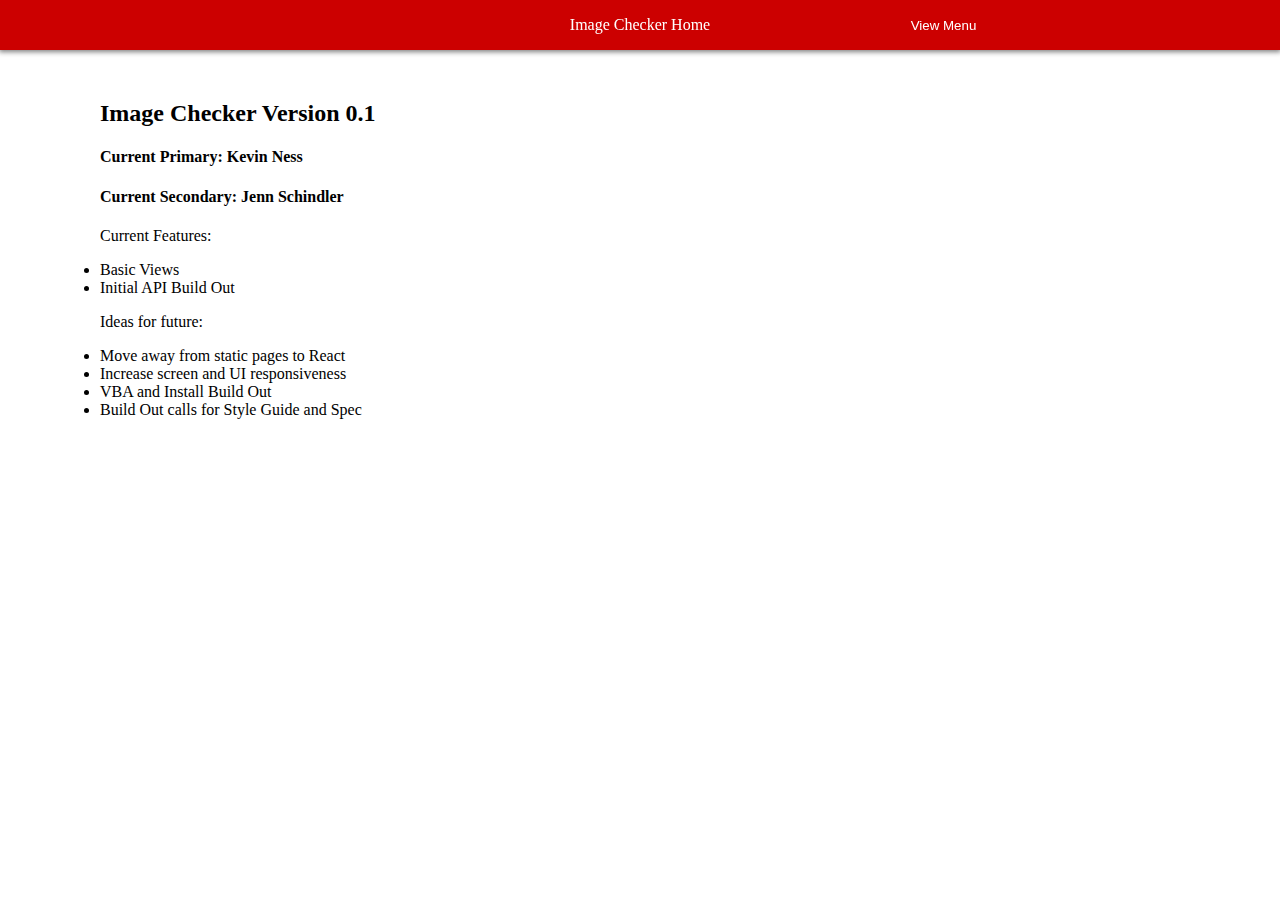
<file: public/index.html>
<!DOCTYPE html>

<html lang="en" xmlns="http://www.w3.org/1999/xhtml">
<head>
    <meta charset="utf-8" />
    <title>Image Checker</title>
    <link rel="stylesheet" type="text/css" href=".\css\navbar.css">

</head>
<body>
    <!--Should just try div's instead of buttons -->
    <div id="nav" class="navbar">
        <div class="controlbtns">
        </div>
        <div id="navbarHeader">
            <p id="header">Image Checker Home</p>
        </div>
        <div class="historybtns">
            <button onclick="location.href='./views/'">View Menu</button>
        </div>
    </div>
    
    <div class="main-container" style="margin: 100px">
        <H2>Image Checker Version 0.1</H2>
        <h4>Current Primary: Kevin Ness</h4>
        <h4>Current Secondary: Jenn Schindler</h4>
        <p>Current Features:</p>
        <li>Basic Views</li>
        <li>Initial API Build Out</li>
        <p>Ideas for future:</p>
        <li>Move away from static pages to React</li>
        <li>Increase screen and UI responsiveness</li>
        <li>VBA and Install Build Out</li>
        <li>Build Out calls for Style Guide and Spec</li>
    </div>

</body>
</html>
</file>
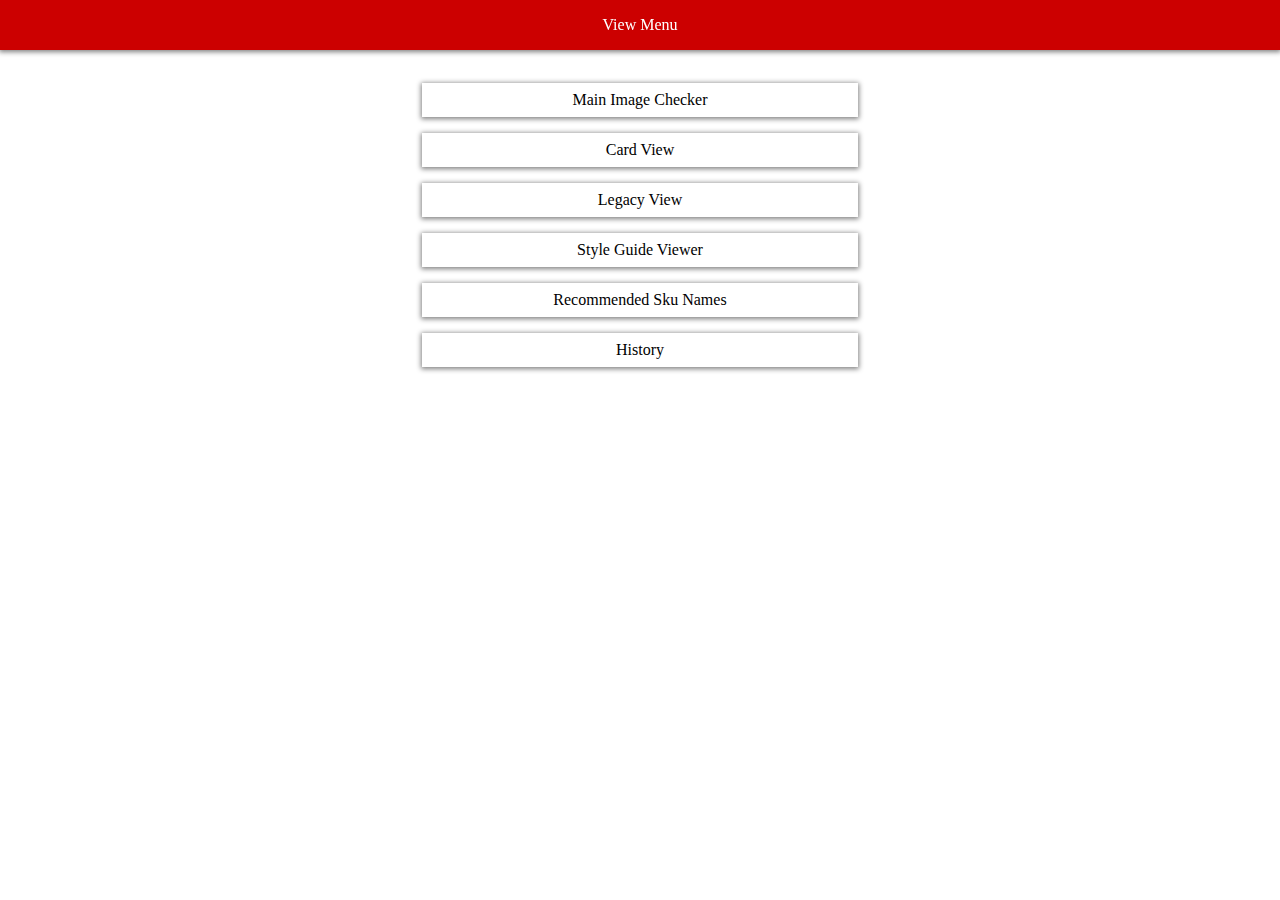
<file: public/views/index.html>
<!DOCTYPE html>

<html lang="en" xmlns="http://www.w3.org/1999/xhtml">
<head>
    <meta charset="utf-8" />
    <title>View Menu</title>
    <link rel="stylesheet" type="text/css" href="..\css\navbar.css">
    <link rel="stylesheet" type="text/css" href="..\css\viewsMenu.css">

</head>
<body>
    <div id="nav" class="navbar">
        <div class="controlbtns"></div>
        <div id="navbarHeader">
            <p id="header">View Menu</p>
        </div>
        <div class="historybtns"></div>
    </div>
    <div class="main-container">
        <div class="node-container">
            <div class="view-node" onclick="location.href='./main.html'">Main Image Checker</div>
            <div class="view-node" onclick="location.href='./cards.html'">Card View</div>
            <div class="view-node" onclick="location.href='./Legacy.html'">Legacy View</div>
            <div class="view-node" onclick="location.href='./StyleGuideViewer.html'">Style Guide Viewer</div>
            <div class="view-node" onclick="location.href='./SkuNameRec.html'">Recommended Sku Names</div>
            <div class="view-node" onclick="location.href='./history.html'">History</div>
        </div>

    </div>


</body>
</file>
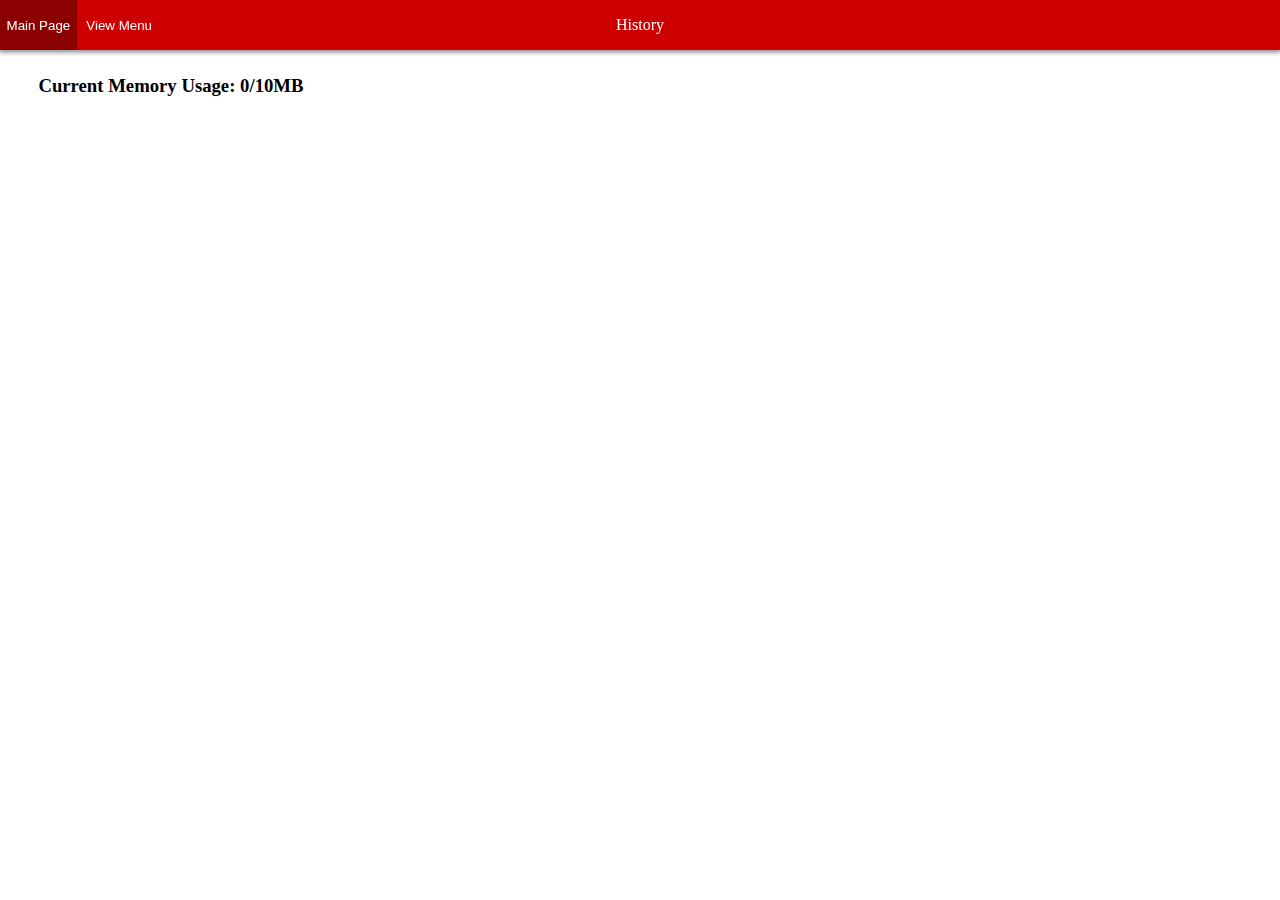
<file: public/views/history.html>
<!DOCTYPE html>

<html lang="en" xmlns="http://www.w3.org/1999/xhtml">
<head>
    <meta charset="utf-8" />
    <title>Image Checker History</title>
    <script type="text/javascript" src="..\scripts\historyloader.js"></script>
    <link rel="stylesheet" type="text/css" href="..\css\navbar.css">
    <link rel="stylesheet" type="text/css" href="..\css\history.css">
</head>
<body>
    <!--Should just try div's instead of buttons -->
    <div id="nav" class="navbar">
        <div class="controlbtns">
            <button onclick="location.href='./main.html'">Main Page</button>
            <button onclick="location.href='./index.html'">View Menu</button>
        </div>
        <div id="navbarHeader">
            <p id="header">History</p>
        </div>
        <div class="historybtns">
        </div>
    </div>
    <div class="main-container">
        <h3 id="memory-message"></h3>
        <div id="nodes" class="node-container"></div>
    </div>
</body>
</file>
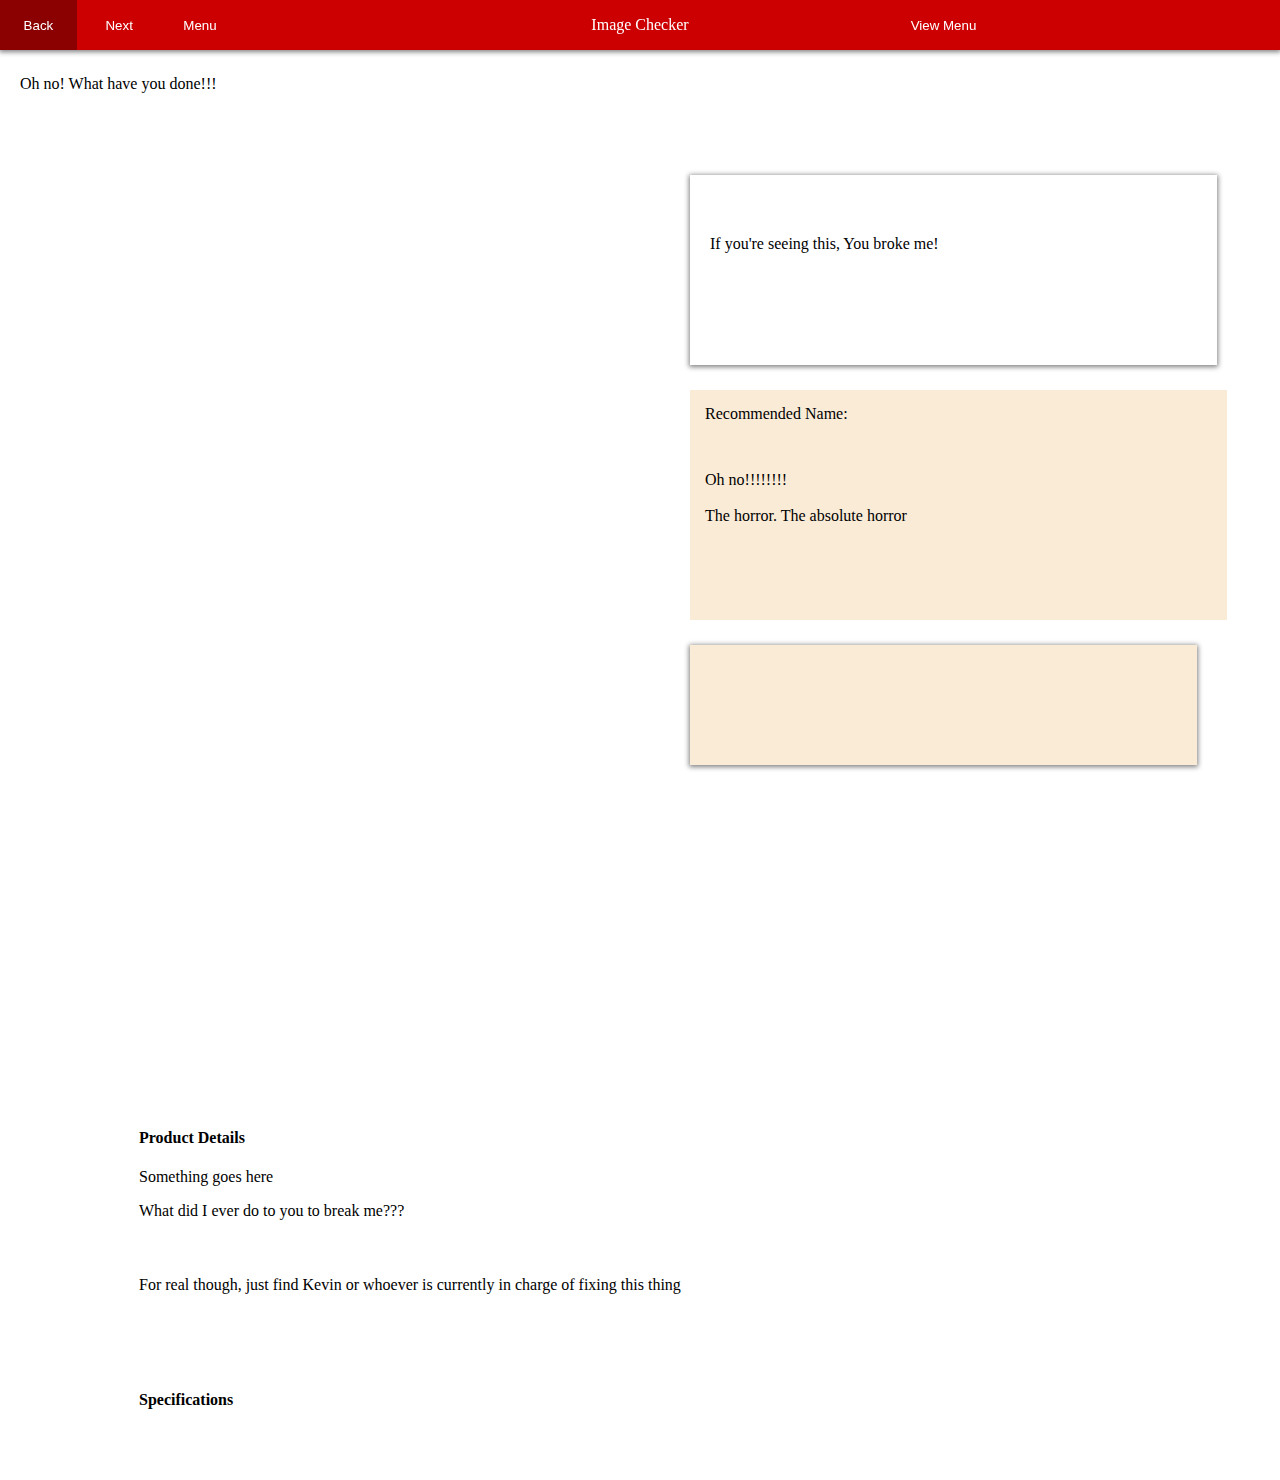
<file: public/views/main.html>
<!DOCTYPE html>

<html lang="en" xmlns="http://www.w3.org/1999/xhtml">
<head>
    <meta charset="utf-8" />
    <title>Image Checker</title>
    <script type="text/javascript" src="..\scripts\mainOnLoad.js"></script>
    <script type="text/javascript" src="..\scripts\imagezoom.js"></script>
    <script type="text/javascript" src="..\scripts\viewFunctionLib.js"></script>
    <script type="text/javascript" src="..\scripts\generator.js"></script>
    <link rel="stylesheet" type="text/css" href="..\css\navbar.css">
    <link rel="stylesheet" type="text/css" href="..\css\Main.css">

</head>
<body>
    <!--Should just try div's instead of buttons -->
    <div id="nav" class="navbar">
        <div class="controlbtns">
            <button id="Back" onclick="lastindex()">Back</button>
            <button id="Next" onclick="nextindex()">Next</button>
            <button id="MenuBtn" onclick="openmenu()">Menu</button>
        </div>
        <div id="navbarHeader">
            <p id="header">Image Checker</p>
        </div>
        <div class="historybtns">
            <button onclick="location.href='./index.html'">View Menu</button>
        </div>
    </div>
    <div id="Menu">
	<div class="MenuTop">
        <div class="Message" id="MenuMessage"></div>
        <div class="CloseBtn"><button id="MenuClose" onclick="closemenu()" style="float:right;">Close</button></div>
    </div>
	<div id="MenuBlocks"></div>
    </div>
    <div class="container">
        <div id="PPH" class="PPHBar">Oh no! What have you done!!!</div>
        <div class="top-data-container">
            <div class="ImageGallery">
                <div id="CentralImage" class="Central"></div>
                <div id="ImageGrid" class="Grid"></div>
            </div>
            <div id="ImageZoom" class="img-zoom-result"></div>
            <div class="TitleContainer">
                <div class="SkuNameBlock">
		            <div class="BlockTop" id="SkuChart"></div>
            	    <div id="SkuName">If you're seeing this, You broke me!</div>
		            <div class="BlockTop" id="SkuNumbersChart"></div>
                </div>
                <div id="StyleGuideBlock">
                    <div id="RecTitle">Recommended Name: </div>
                    <div id="GenName"></div>
		            <div id="SGClass">Oh no!!!!!!!!</div>
                    <div id="StyleGuide">The horror. The absolute horror</div>
	            </div>
	            <div class="InfoBlock" id="ExtraInfo"></div>
            </div>
        </div>

        <div class="WrittenContentContainer">
            <h4>Product Details</h4>
            <p id="headliner">Something goes here</p>
            <p id="shortdescription">What did I ever do to you to break me???</p>

            <div id="bullets">
                

            </div>

            <p id="extendeddescription">For real though, just find Kevin or whoever is currently in charge of fixing this thing</p>

        </div>
        <div class="SpecContainer">
	        <h4>Specifications</h4>
            <div class="Stable"id="SpecTable"></div>
        </div>
    </div>

</body>
</html>
</file>
